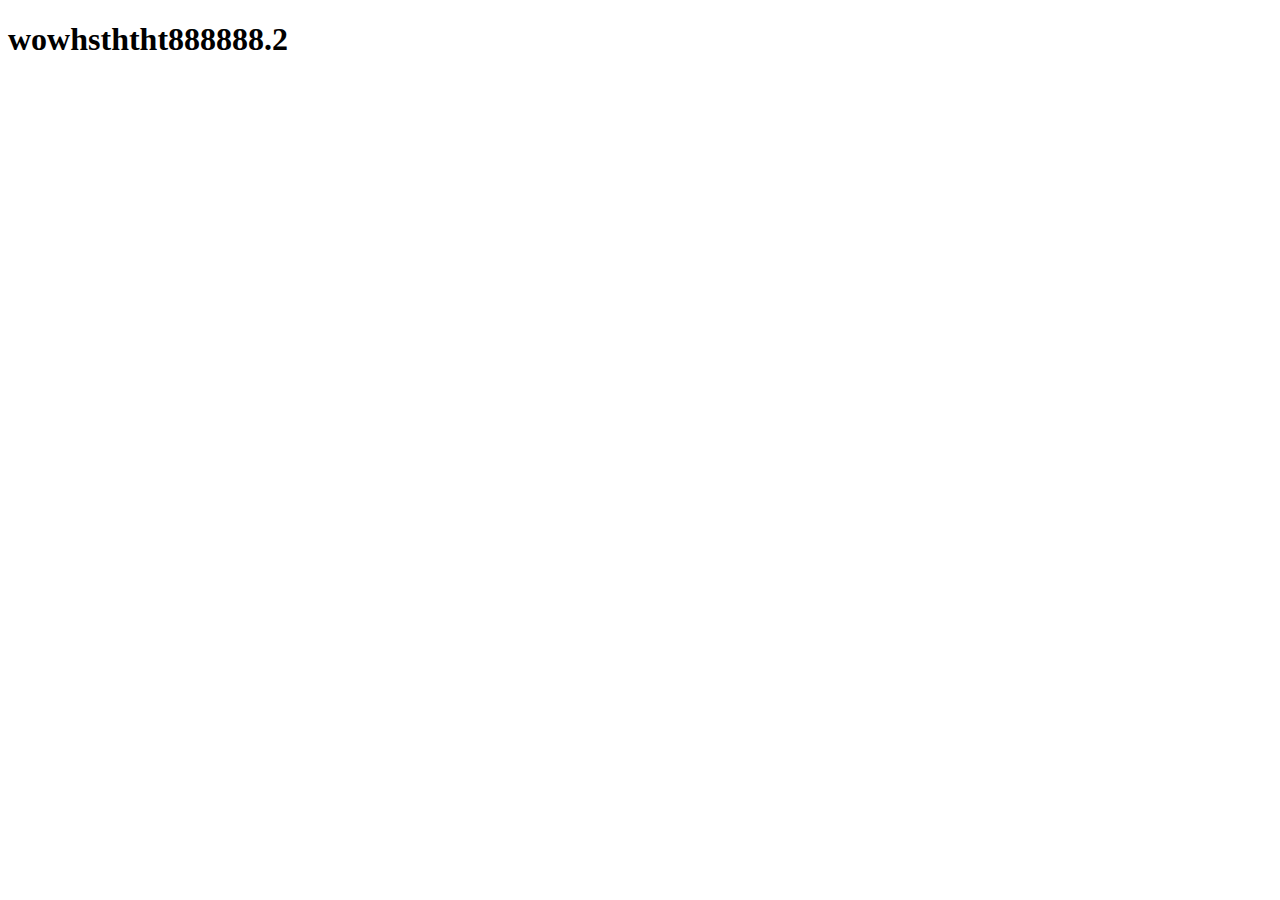
<file: src/main/resources/templates/demo.html>
<!DOCTYPE html>

<html xmlns="http://www.w3.org/1999/xhtml" xmlns:th="http://www.thymeleaf.org"
      xmlns:sec="http://www.thymeleaf.org/thymeleaf-extras-springsecurity3">

<head>
    <title>Hello World!</title>
</head>

<body>
    <h1 th:inline="text">wowhsththt888888.2</h1>
    <p th:text="${hello}"></p>
</body>
</file>
